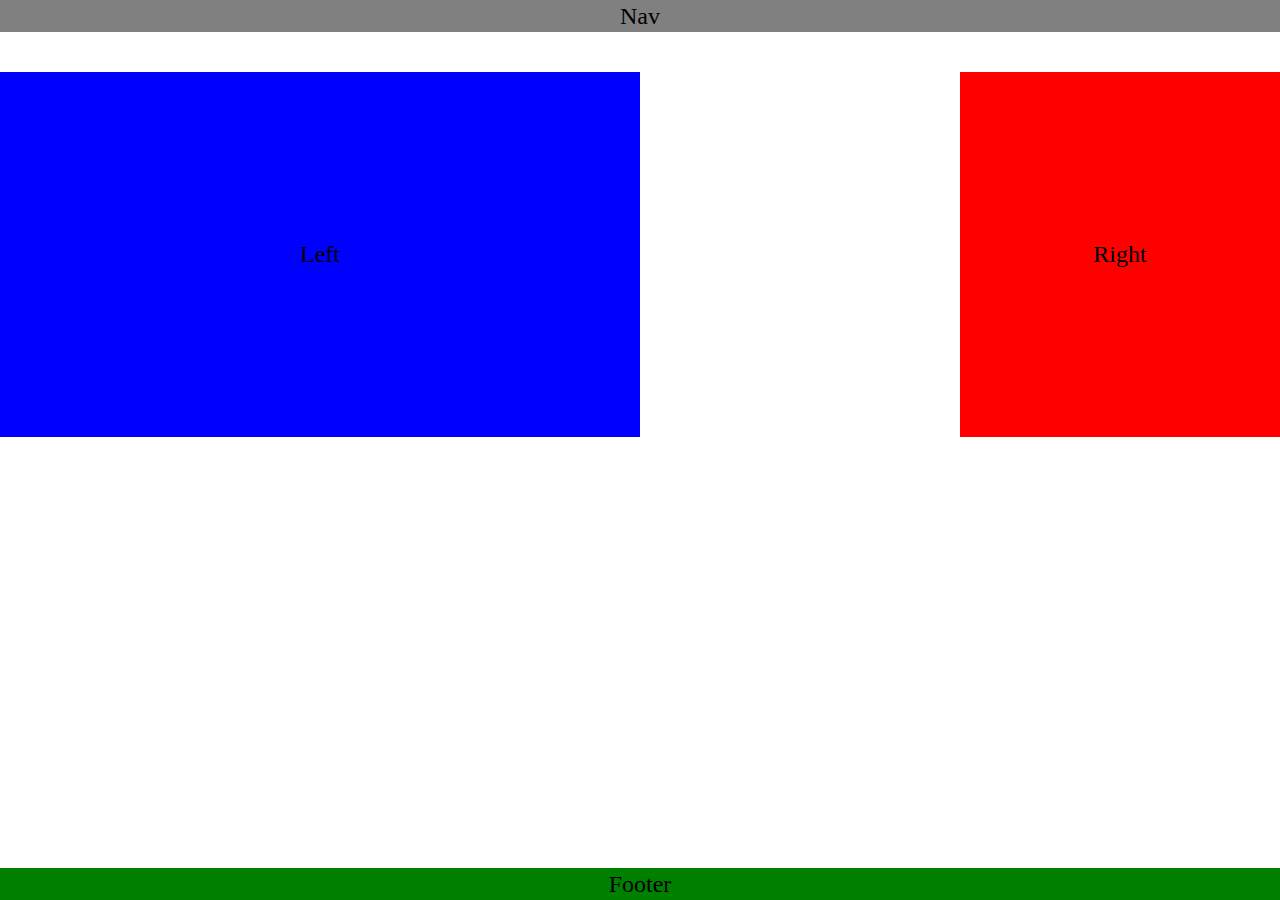
<file: CSS_Assessment/index.html>
<!-- STUDENTS: Head to float.css for your assignment -->
<!DOCTYPE html>
<html lang="en-us">

<head>
  <meta charset="UTF-8">
  <meta name="viewport" content="width=device-width, initial-scale=1.0">
  <meta http-equiv="X-UA-Compatible" content="ie=edge">
  <title>CSS_Assessment</title>
  <link rel="stylesheet" href="reset.css">
  <link rel="stylesheet" type="text/css" href="style.css">
</head>

<body>

  <header>
    Nav
  </header>

  <section id="left">
    Left
  </section>


  <section id="right">
    Right
  </section>


  <footer>
    Footer
  </footer>

</body>

</html>
</file>
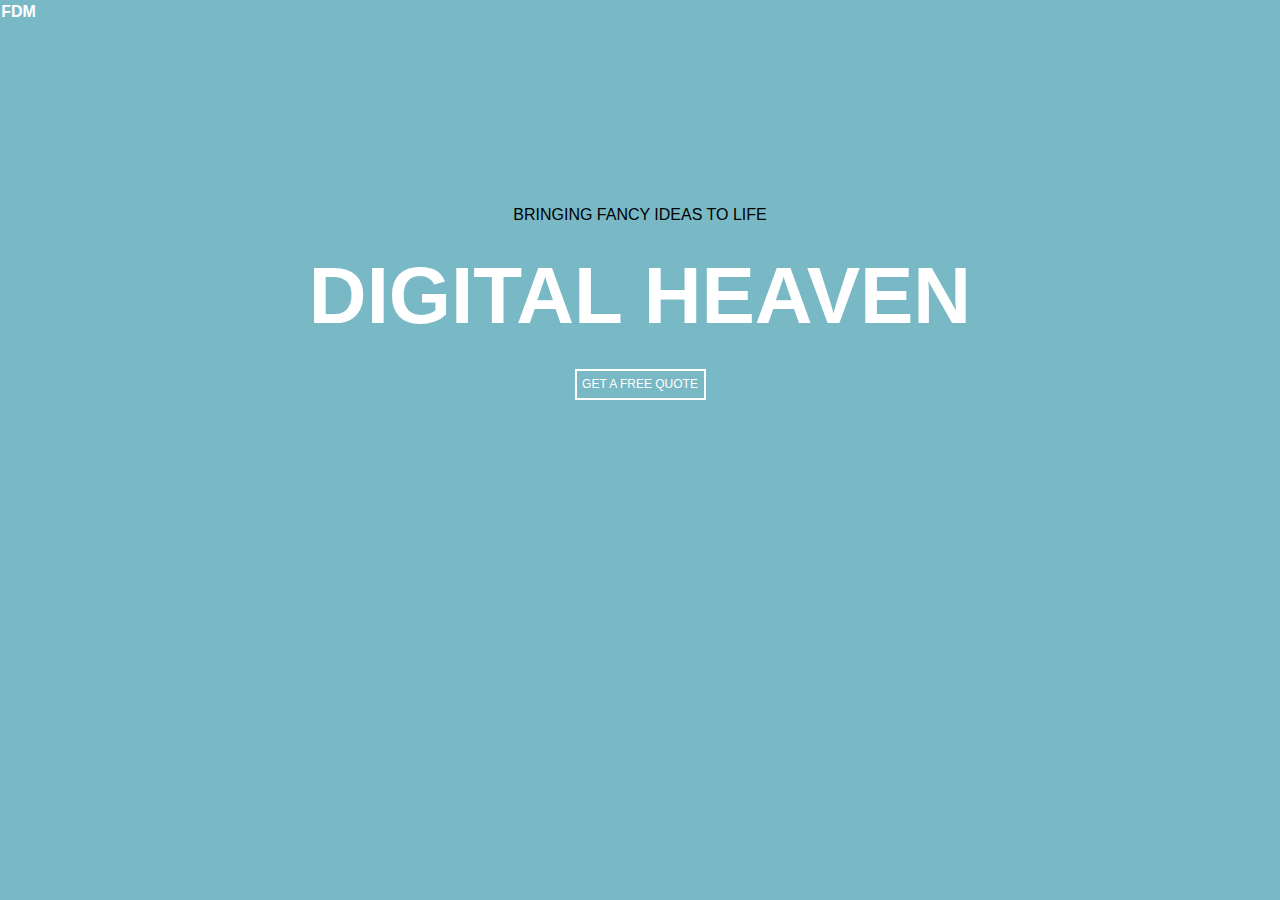
<file: HTML_BasicCSS_Assessment/index.html>
<!DOCTYPE html>
<html lang="en">

<head>
  <meta charset="UTF-8">
  <meta name="viewport" content="width=device-width, initial-scale=1.0">
  <meta http-equiv="X-UA-Compatible" content="ie=edge">
  <title>Document</title>
  <link rel="stylesheet" href="reset.css">
  <link rel="stylesheet" href="style.css">
</head>

<body>
  <div>
    <h2 id="logo">FDM</h2>
  </div>
  <div>
    <h4  class="smallerHeaders">Bringing Fancy Ideas to Life</h4>
  </div>
  <div>
    <h1 align="center" id="mainLogo"> Digital Heaven</h1>
  </div>
  <div id="button">
    <h3 class="smallerHeaders" id="smallerHeader2">Get a free quote</h3>
  </div>
</body>

</html>
</file>
<file: CSS_Assessment/style.css>
* {
    box-sizing: border-box;
    text-align: center;
  }
  
  body {
    font-size: 24px;
    line-height: 32px;
    color: #333;
  }
  
  header {
    padding: 0px;
    margin-bottom: 20px;
    color: black;
    background: gray;
  }
  
  section {
    margin-top: 20px;
    padding-top: 13%;
    padding-bottom: 13%;
  }
  
  #left {
    background: blue;
    color: black;
    width: 50%;
    float: left;
  }
  
  
  #right {
    background: red;
    color: black;
    width: 25%;
    float: right;
  }
  
  
  footer {
    position: absolute;
    bottom: 0;
    padding: 0px;
    width: 100%;
    clear: both;
    color: black;
    background: green;
  }
</file>
<file: HTML_BasicCSS_Assessment/style.css>
body {
  margin: 0;
  line-height: 1.5;
  text-transform: uppercase;
  background-color: #79B9C6;
  font-family: Arial, Helvetica, sans-serif;
}

.smallerHeaders{
  padding-top: 14%;
  font-size: medium;
  text-align: center;
  font-weight: 300;
}

#smallerHeader2{
  color: white;
  font-size: 12px;
  padding-top: .01%;
  font-weight: 450;
  margin: 0 auto;
  padding-top: 4px;
  height: 23px;
  width: 127px;
  border: 2px solid white;
}

#mainLogo{
  color:white;
  padding-top: .7%;
  padding-bottom: 1%;
  font-size: 500%;
  font-weight: bolder;
}

#logo {
  color: white;
  font-weight: bold;
  padding-left: .10%;
}
</file>
